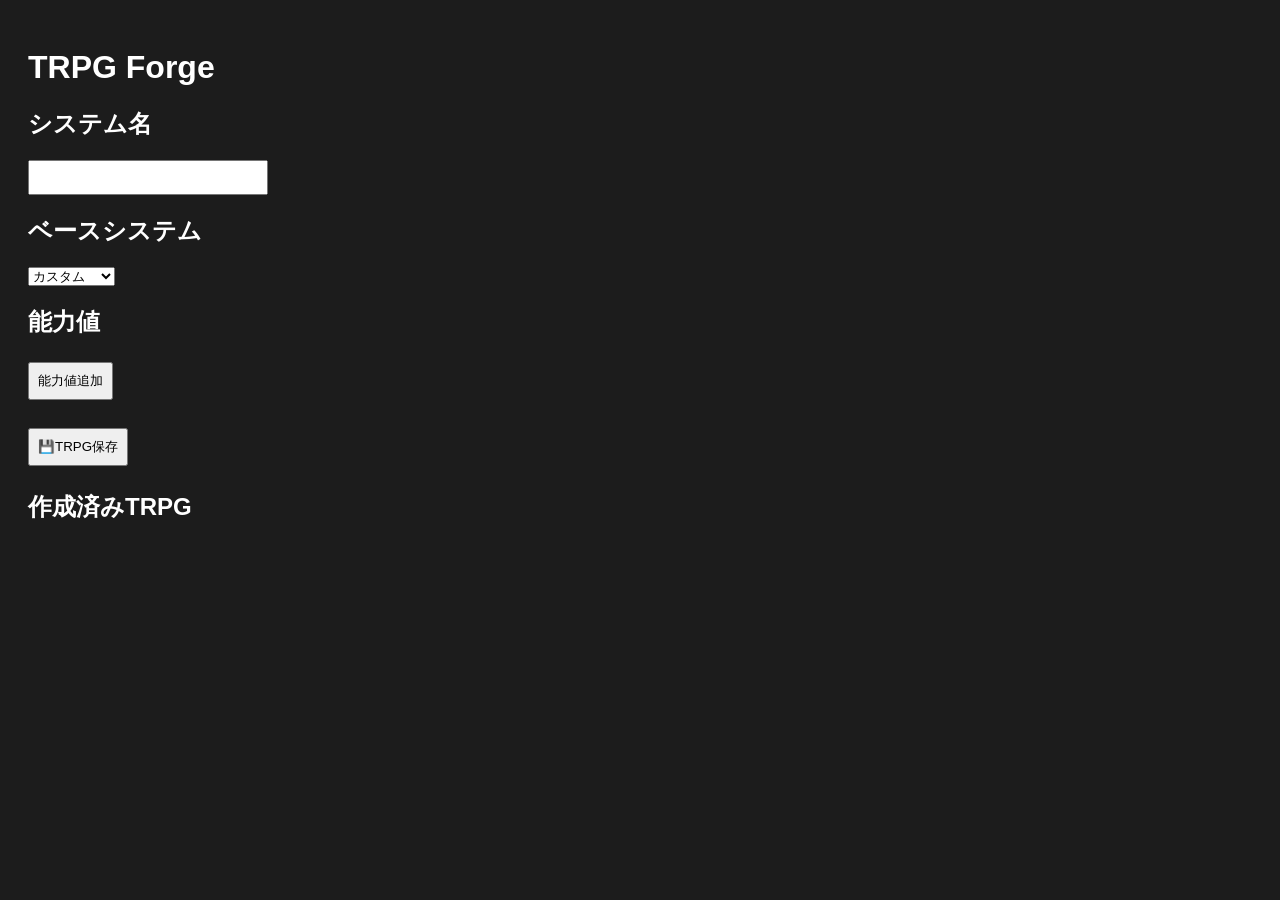
<file: index.html>
<!DOCTYPE html>
<html>

<head>
<meta charset="UTF-8">
<title>TRPG Forge</title>
<link rel="stylesheet" href="style.css">
</head>

<body>

<h1>TRPG Forge</h1>

<h2>システム名</h2>
<input id="systemName">

<h2>ベースシステム</h2>

<select id="baseSystem" onchange="applyBaseSystem()">
<option value="custom">カスタム</option>
<option value="coc">クトゥルフ</option>
<option value="emoklore">エモクロア</option>
</select>

<h2>能力値</h2>

<div id="stats"></div>

<button onclick="addStat()">能力値追加</button>

<br><br>

<button onclick="saveSystem()">💾TRPG保存</button>

<h2>作成済みTRPG</h2>

<div id="systemList"></div>

<script src="script.js"></script>

</body>
</html>
</file>
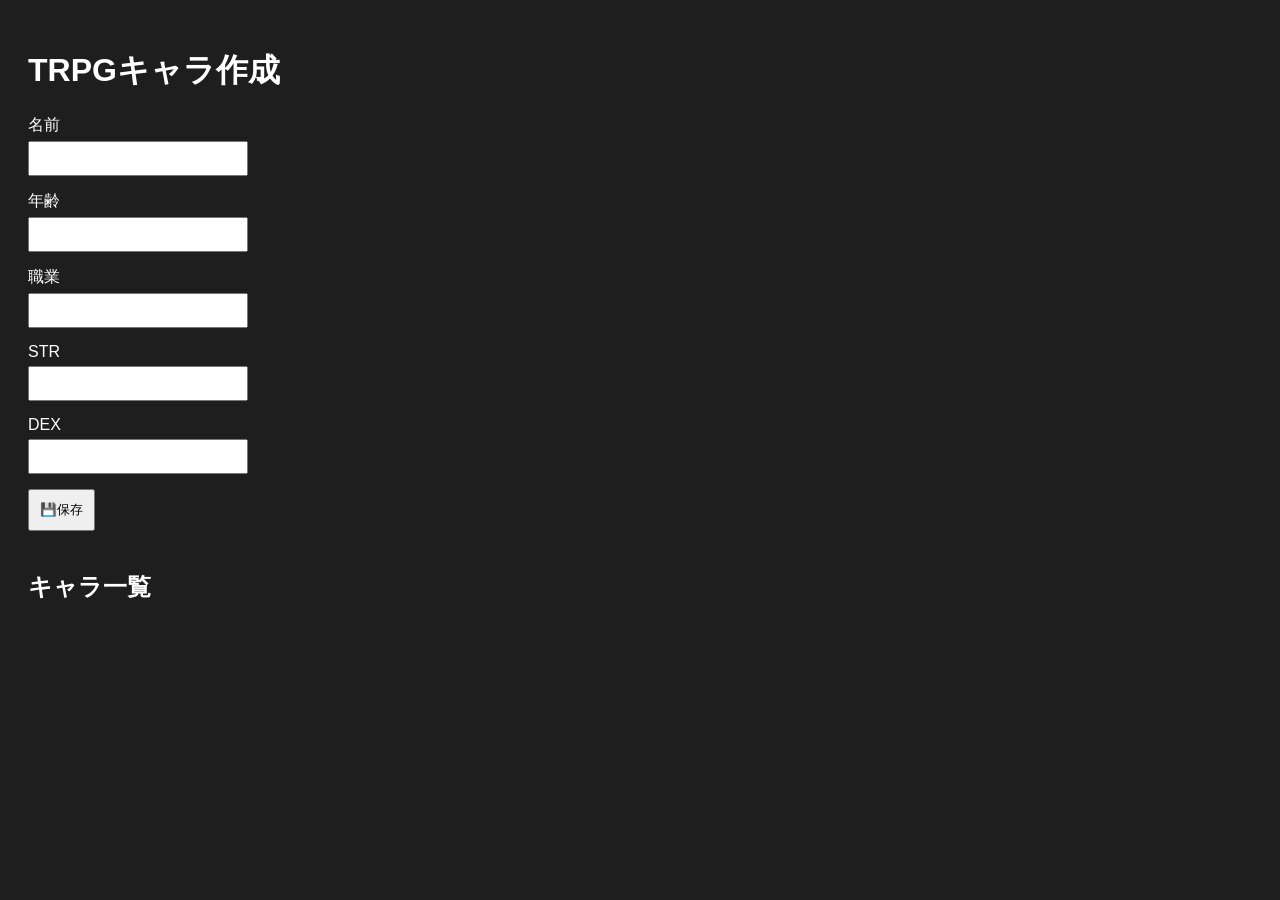
<file: trpg-chara-site/index.html>
<!DOCTYPE html>
<html>

<head>
<meta charset="UTF-8">
<title>TRPGキャラ作成</title>
<link rel="stylesheet" href="style.css">
</head>

<body>

<h1>TRPGキャラ作成</h1>

名前
<input id="name">

年齢
<input id="age">

職業
<input id="job">

STR
<input id="str">

DEX
<input id="dex">

<button onclick="saveCharacter()">💾保存</button>

<h2>キャラ一覧</h2>

<div id="list"></div>

<script src="script.js"></script>

</body>
</html>
</file>
<file: style.css>
body{

background:#1c1c1c;
color:white;
font-family:sans-serif;
padding:20px;

}

input{

display:block;
margin:5px 0 10px 0;
padding:8px;
width:220px;

}

button{

padding:8px;
margin:5px 0;
cursor:pointer;

}

.statBox{

border:1px solid #444;
padding:10px;
margin-bottom:10px;

}
</file>
<file: trpg-chara-site/style.css>
body{
background:#1e1e1e;
color:white;
font-family:sans-serif;
padding:20px;
}

input{
display:block;
margin:5px 0 15px 0;
padding:8px;
width:200px;
}

button{
padding:10px;
margin-bottom:20px;
cursor:pointer;
}
</file>
